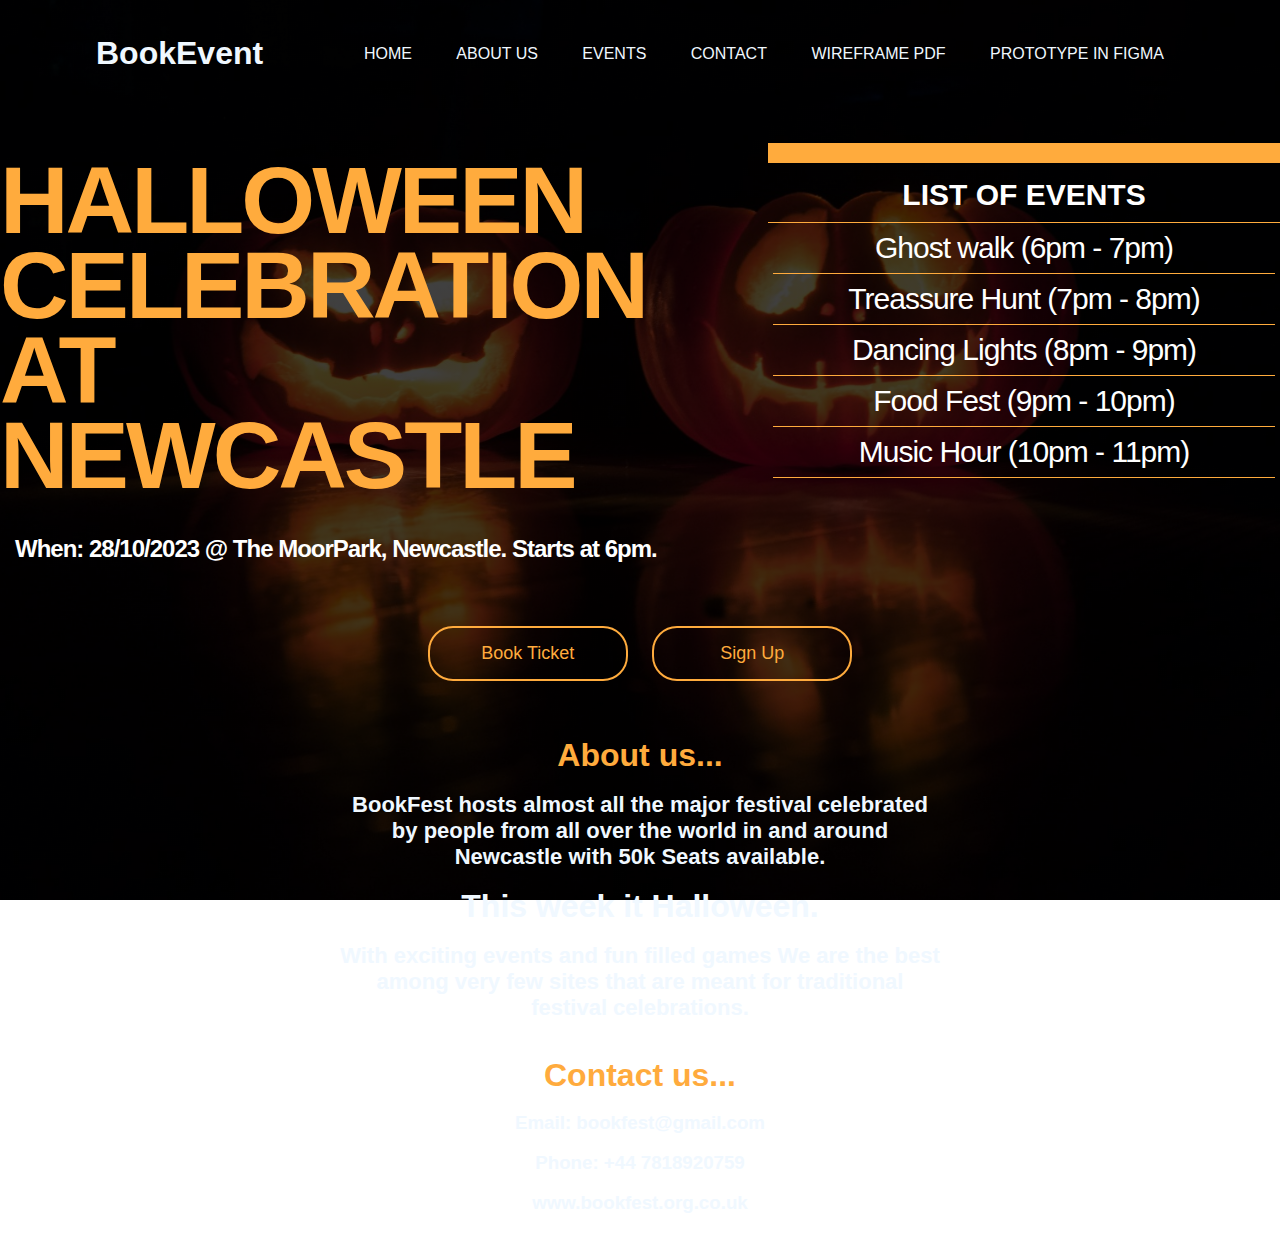
<file: W22046071/index.html>
<!DOCTYPE html>
<html lang="en">

<head>
    <meta charset="UTF-8">
    <meta name="viewport" content="width=device-width, initial-scale=1.0">
    <link rel="stylesheet" href="style.css">
    <title>EventHosting</title>
</head>

<body>
    <div class="banner">
        <div class="navbar">
            <h1>BookEvent</h1>
            <ul>
                <li><a href="index.html">Home</a></li>
                <li><a href="#about">About Us</a></li>
                <li><a href="">Events</a></li>
                <li><a href="#contact">Contact</a></li>
                <li><a href="BookEventDesign.pdf">WireFrame PDF</a></li>
                <li><a href="https://www.figma.com/file/DlvGUOxKtisNhwMZMm4R05/BookEventDesign?type=design&node-id=0%3A1&mode=design&t=jl07as8vU1VNqYFs-1">Prototype in Figma</a></li>
            </ul>
        </div>
        <br>
        <br>
        <section id="main">
            <div class="wrapper">
                <div class="gig-heading">
                    <h1>HALLOWEEN CELEBRATION AT NEWCASTLE</h1>
                </div>
                <div class="gig-lineup">


                    <h2>LIST OF EVENTS</h2>

                    <ol class="line-up">
                        <li>Ghost walk (6pm - 7pm)</li>

                        <li>Treassure Hunt (7pm - 8pm)</li>

                        <li>Dancing Lights (8pm - 9pm)</li>

                        <li>Food Fest (9pm - 10pm)</li>

                        <li>Music Hour (10pm - 11pm)</li>
                    </ol>
                </div>

                <p class="date-and-venue">When: 28/10/2023 @ The MoorPark, Newcastle. Starts at 6pm.</p>
            </div>
            <br>
            <br>
            <div class="buttonDiv">
                <button type="button" onclick="window.location.href = 'bookticket.html';">Book Ticket</button>
                <button type="button">Sign Up</button>
            </div>
            <br>
            <br>
        </section>
        <section id="about">

            <div class="aboutDiv">
                <div class="abHeading">
                    <h1>About us...</h1>
                </div>
                <div class="abContent">
                    <br>
                    <h2>BookFest hosts almost all the major festival celebrated by people from all over the world in and around
                        Newcastle with 50k Seats available.
                    </h2>
                    <br>
                    <h1>This week it Halloween.</h1>
                    <br>
                    <h2>With exciting events and fun filled games We are the best among very few sites that 
                        are meant for traditional festival celebrations.
                    </h2>
                </div>
            </div>


        </section>
        <br>
        <br>
        <section id="contact">

            <div class="aboutDiv">
                <div class="abHeading">
                    <h1>Contact us...</h1>
                </div>
                <div class="abContent">
                    <br>
                    <h3>Email: bookfest@gmail.com
                    </h3>
                    <br>
                    <h3>Phone: +44 7818920759</h3>
                    <br>
                    <h3>www.bookfest.org.co.uk
                    </h3>
                    <br>
                    <br>
                </div>
            </div>


        </section>


    </div>

</body>

</html>
</file>
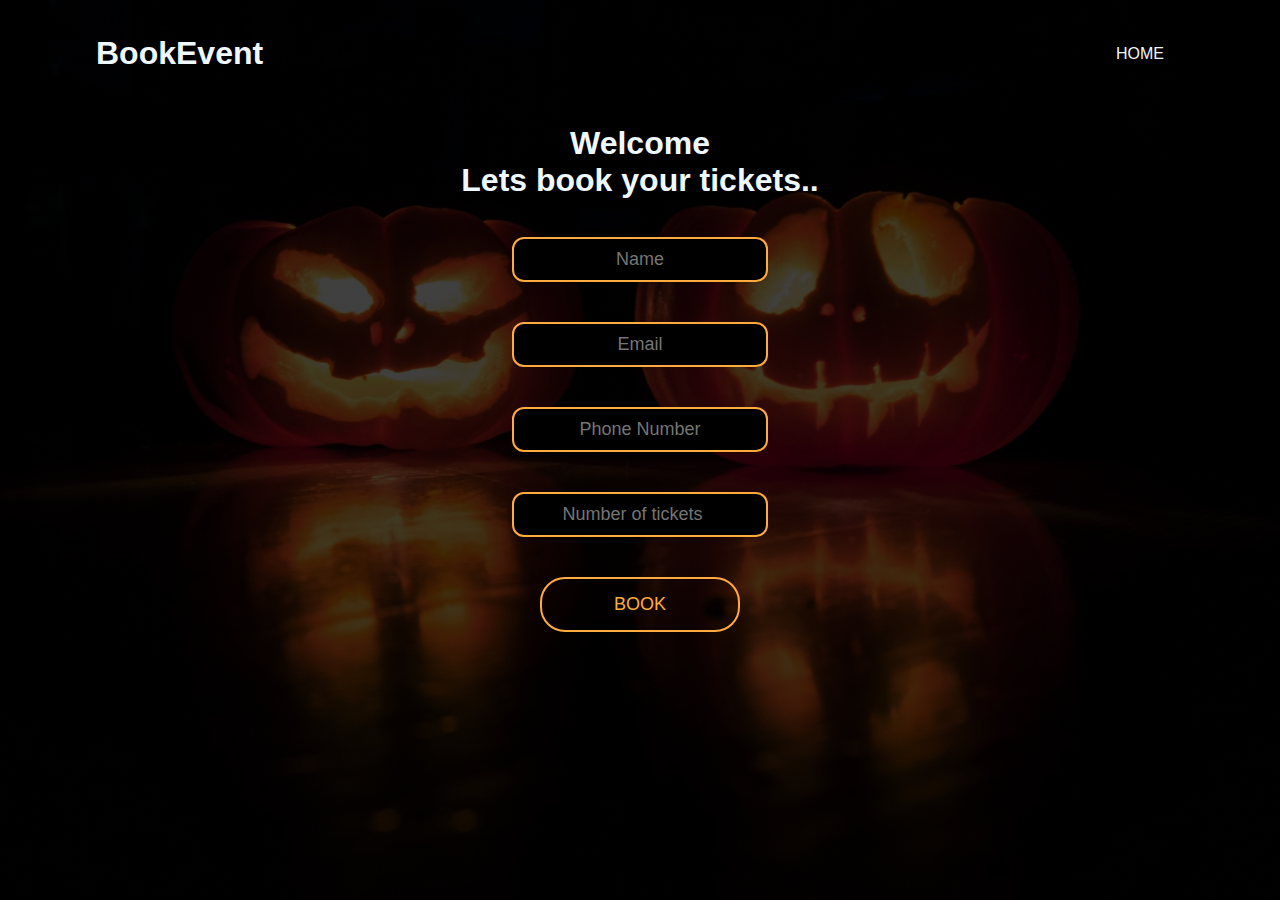
<file: W22046071/bookticket.html>
<!DOCTYPE html>
<html lang="en">

<head>
    <meta charset="UTF-8">
    <meta name="viewport" content="width=device-width, initial-scale=1.0">
    <link rel="stylesheet" href="style.css">
    <title>EventHosting</title>
</head>

<body>
    <div class="banner1">
        <div class="navbar">
            <h1>BookEvent</h1>
            <ul>
                <li><a href="index.html">Home</a></li>
            </ul>
        </div>
        <br>
       
        <div class="buttonDiv">
                
                <h1>Welcome</h1>
                <h1>Lets book your tickets..</h1>
                <br>
                <div class="inputcontainer name">
                    <input type="text" placeholder="Name" required>
                </div>
                <div class="inputcontainer email">
                    <input type="text" placeholder="Email" required>
                </div>
                <div class="inputcontainer PhoneNum">
                    <input type="Text" placeholder="Phone Number" required>
                </div>
                <div class="inputcontainer numOfTickets">
                    <input type="number" placeholder="Number of tickets" required>
                </div>
                <!-- <div class="inputcontainer numOfCildren">
                    <input type="number" placeholder="Number of children" required>
                </div>
                <div class="inputcontainer numOfAdults">
                    <input type="number" placeholder="Number of adults" required>
                </div> -->
                <button type="button">BOOK</button>
        </div>
    </div>

</body>

</html>
</file>
<file: W22046071/style.css>
* {
    margin: 0;
    padding: 0;
    font-family: 'Franklin Gothic Medium', 'Arial Narrow', Arial, Helvetica, sans-serif;
}

.banner {
    width: 100%;
    /* height:max-content; */
    /* height: 100vh; */
    background-image: linear-gradient(rgba(0, 0, 0, 0.75), rgba(0, 0, 0, 0.75)), url(Halloween.jpeg);
    background-size:cover;
    background-position: center;
    background-attachment: fixed; 
    background-repeat:repeat;
}
.banner1 {
    width: 100%;
    /* height:max-content; */
    height: 100vh;
    background-image: linear-gradient(rgba(0, 0, 0, 0.75), rgba(0, 0, 0, 0.75)), url(Halloween.jpeg);
    background-size:cover;
    background-position: center;
    background-attachment: fixed; 
    background-repeat:repeat;
}

h1  {
    color: aliceblue;
}

.navbar {
    width: 85%;
    margin: auto;
    padding: 35px 0;
    display: flex;
    align-items: center;
    justify-content: space-between;
}

.navbar ul li {
    list-style: none;
    display: inline-block;
    margin: 0 20px;
    position: relative;
}

.navbar ul li a {
    text-decoration: none;
    color: aliceblue;
    text-transform: uppercase;
}

.navbar ul li::after {
    content: '';
    height: 3px;
    width: 0;
    background: #ffab3d;
    position: absolute;
    left: 0;
    bottom: -10px;
    transition: 0.2s;
}

.navbar ul li:hover:after {
    width: 100%;
}

.wrapper {
    position: relative;
    max-width: 1300px;
    margin: 0 auto;
}

.gig-heading {
    float: left;
    width: 55%;
}

.gig-heading h1 {
    font-size: 95px;
    color: #ffab3d;
    word-wrap: break-word;
    line-height: 85px;
    /* border-top-width: 20px;
    border-top-style: solid;
    border-top-color: #0082e6; */
    text-transform: uppercase;
    letter-spacing: -3px;
    margin: 0;
    margin-bottom: 30px;
    padding-top: 15px;

}

.gig-lineup {
    float: right;
    width: 40%;
}

.gig-lineup h2 {
    font-size: 30px;
    color: #fff;
    text-transform: uppercase;
    border-width: 0;
    border-top-width: 20px;
    border-bottom-width: 1px;
    border-style: solid;
    border-color: #ffab3d;
    margin: 0;
    padding: 15px 0 10px;
    text-align: center;
}

.line-up {
    /* normally the list items in an ordered list are numbered, we can hide these numbers by setting the list-style to none */
    list-style: none;
    font-size: 30px;
    color: #fff;
    line-height: 30px;
    margin: 0 0 30px;
    padding: 0 5px;
    text-align: center;
    letter-spacing: -1px;
}

.line-up li {
    border-bottom-width: 1px;
    border-bottom-style: solid;
    /* border-bottom-color: #0082e6; */
    border-bottom-color: #ffab3d;
    padding-top: 10px;
    padding-bottom: 10px;
    margin-bottom: 0;
}

.date-and-venue {
    /* background-color: #000000; */
    font-size: 24px;
    color: #fff;
    clear: both;
    padding: 7px 15px;
    font-weight: 700;
    margin: 0;
    letter-spacing: -1px;
}

.buttonDiv{
    width: 100%;
    position: relative;
    /* top:50%; */
    transform: translateY(-50);
    text-align: center;
    color: #fff;
    /* align-items: center; */
   
}

button{
    width: 200px;
    padding: 15px 0;
    text-align: center;
    font-size: large;
    background: transparent;
    color: #ffab3d;
    cursor: pointer;
    margin: 20px 10px;
    border-radius: 25px;
    border: 2px solid #ffab3d;

}

.bookingForm {
    width: 30%;
    position: relative;
    /* top:50%; */
    transform: translateY(-50);
    text-align: center;
    color: #fff;
}

input {
    background-color: #000000;
    border-radius: 12px;
    border: 2px solid #ffab3d;
    box-sizing:border-box;
    color: #eee;
    font-size: 18px;
    height: 100%;
    outline: 0;
    padding: 10px 20px 10px;
    width: 20%;
    margin: 20px;
    text-align: center;
  }

.aboutDiv{
    position: relative;
    max-width: 600px;
    margin: 0 auto;
    text-align: center;
}
.abHeading h1{
    color: #ffab3d;
}

.abContent h2{
    color: aliceblue;
    font-size: 22px;
}

.abContent h3{
    color: aliceblue;
}
</file>
